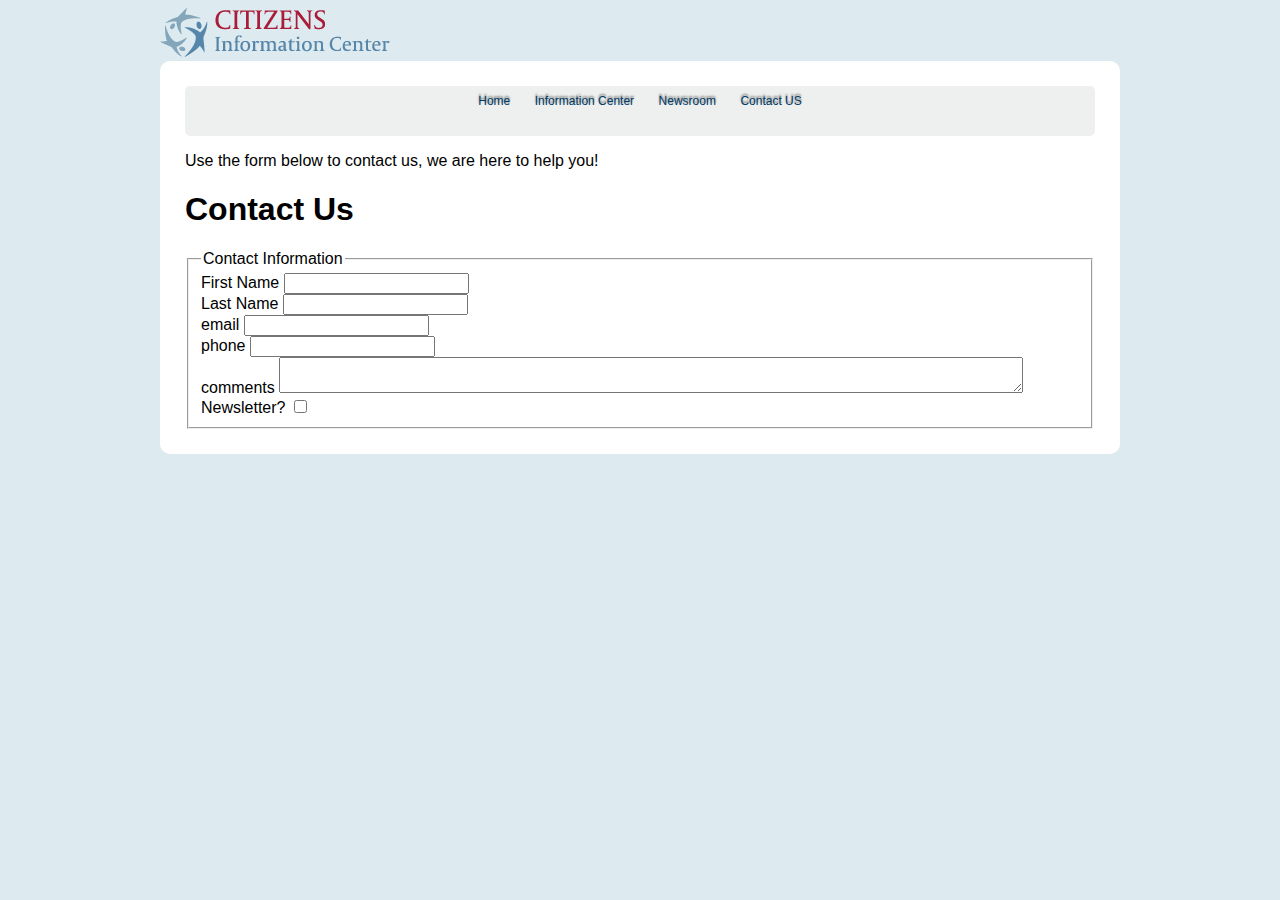
<file: contact_us.html>
<!doctype html>
<html>
<head>
    <meta charset="utf-8">
    <meta http-equiv="x-ua-compatible" content="ie=edge">

    <title>Home</title>

    <meta name="description" content="">
    <meta name="viewport" content="width=device-width, initial-scale=1">

    <!-- Place favicon.ico in the root directory -->

    <link rel="stylesheet" href="css/stylesheet_citizens.css">
</head>

<body>

  	<div class="wrapper">

  	<div class"citizens_logo">
    	<img src="img/citizenslogo.png" alt="index"></img>
    <!--img src="img/citizenslogo.svg" alt="index" height="30" width="50"></img>--> 
  	</div>
  
  	<div class="main_content">
      	<nav>
        	<ul>
          		<li><a href="#">Home</a></li>
          		<li><a href="#">Information Center</a></li>
          		<li><a href="#">Newsroom</a></li>
          		<li><a href="#">Contact US</a></li>           
        	</ul>
    	</nav>

    <p>Use the form below to contact us, we are here to help you!</p>

    <h1>Contact Us</h1>
    <form action="path/to/serverscript.php" method="post">
        <fieldset>
            <legend>Contact Information</legend>

            <div>
                <label for="firstname">First Name</label>
                <input type="text" name="firstname" id="firstname" value="" />
            </div>

            <div>
                <label for="lastname">Last Name</label>
                <input type="text" name="lastname" id="lastname" value="" />
            </div>
            
            <div>
              <label for"name">email</label>
              <input type="text" name="address" id="address" value="" />
            </div>
            
            <div>
              <label for"name">phone</label>
              <input type="text" name="city" id="city" value="" />
            </div>

             <div>
              <label for"name">comments</label>
              <textarea rows="2" cols="90">
      
              </textarea>
            </div>

            <div>
              <label for "newsletter">Newsletter?</label>
              <input type="checkbox" name="" id="choice-1"/>
            </div>
      <!-- Submit button goes here-->

      <!-- Footer goes here -->





</body>
</html>
</file>
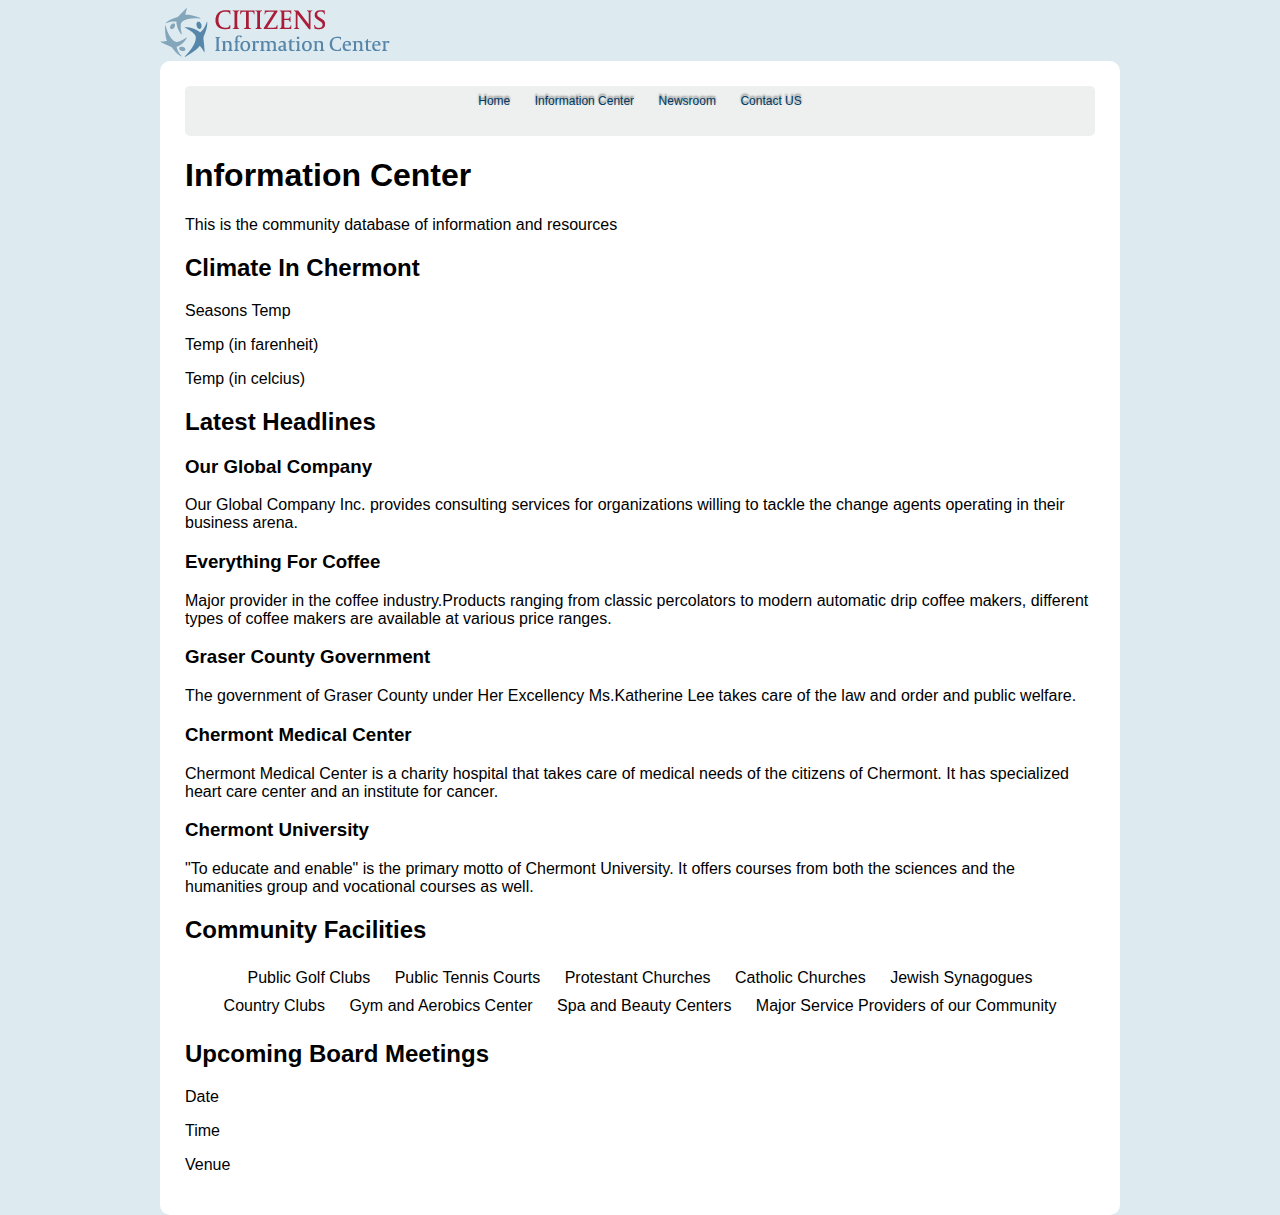
<file: information_center.html>
<!doctype html>
<html>
<head>
    <meta charset="utf-8">
    <meta http-equiv="x-ua-compatible" content="ie=edge">

    <title>Home</title>

    <meta name="description" content="">
    <meta name="viewport" content="width=device-width, initial-scale=1">

    <!-- Place favicon.ico in the root directory -->

    <link rel="stylesheet" href="css/stylesheet_citizens.css">
</head>

<body>

  	<div class="wrapper">

  	<div class"citizens_logo">
    	<img src="img/citizenslogo.png" alt="index"></img>
    <!--img src="img/citizenslogo.svg" alt="index" height="30" width="50"></img>--> 
  	</div>
  
  	<div class="main_content">
      	<nav>
        	<ul>
          		<li><a href="#">Home</a></li>
          		<li><a href="#">Information Center</a></li>
          		<li><a href="#">Newsroom</a></li>
          		<li><a href="#">Contact US</a></li>           
        	</ul>
    	</nav>

    <h1>Information Center</h1>

    <p>This is the community database of information and resources</p>

    <h2>Climate In Chermont</h2>

    <!-- Not sure if climate info should be placed in table or styled differently -->

    <p>Seasons Temp</p>
    <!-- Avg. Winter Temp -->
    <!-- Avg. Summer Temp -->

    <p>Temp (in farenheit)</p>
    <!-- 25.00 F -->
    <!-- 75.40 F -->

    <p>Temp (in celcius)</p>
    <!-- -3.89 C -->
    <!-- 24.11 C -->


    <!-- Styled in a grey container with no rounded corners, bottom left -->

    <h2>Latest Headlines</h2>

    <h3>Our Global Company</h3>

    <p>Our Global Company Inc. provides consulting services for organizations willing to tackle the change agents operating in their business arena.</p>

    <h3>Everything For Coffee</h3>

    <p>Major provider in the coffee industry.Products ranging from classic percolators to modern automatic drip coffee makers, different types of coffee makers are available at various price ranges.</p>

    <h3>Graser County Government</h3>

    <p>The government of Graser County under Her Excellency Ms.Katherine Lee takes care of the law and order and public welfare.</p>

    <h3>Chermont Medical Center</h3>

    <p>Chermont Medical Center is a charity hospital that takes care of medical needs of the citizens of Chermont. It has specialized heart care center and an institute for cancer.
    </p>

    <h3>Chermont University</h3>

    <p>"To educate and enable" is the primary motto of Chermont University. It offers courses from both the sciences and the humanities group and vocational courses as well.</p>

    <!-- Styled in pale green container with no rounded corners, top right. Located diagonally across from "Latest Headlines" -->
    
    <h2>Community Facilities</h2>
      <ul>
        <li>Public Golf Clubs</li>
        <li>Public Tennis Courts</li>
        <li>Protestant Churches</li>
        <li>Catholic Churches</li>
        <li>Jewish Synagogues</li>
        <li>Country Clubs</li>
        <li>Gym and Aerobics Center</li>
        <li>Spa and Beauty Centers</li>
        <li>Major Service Providers of our Community</li>
      </ul>

    <h2>Upcoming Board Meetings</h2>

     <!-- Not sure if Upcoming Board Meetings should be placed in table or styled differently -->

    <p>Date</p>
    <!-- June 17 -->
    <!-- July 15 -->
    <!-- August 15 -->

    <p>Time</p>
    <!-- 5:30 pm -->
    <!-- 5:30 pm -->
    <!-- 5:30 pm -->

    <p>Venue</p>
    <!-- Graser Community Center-->
    <!-- Chermont Community Room -->
    <!-- Graser Community Center-->


    <!-- Footer goes here -->

  </body>
  </html>
</file>
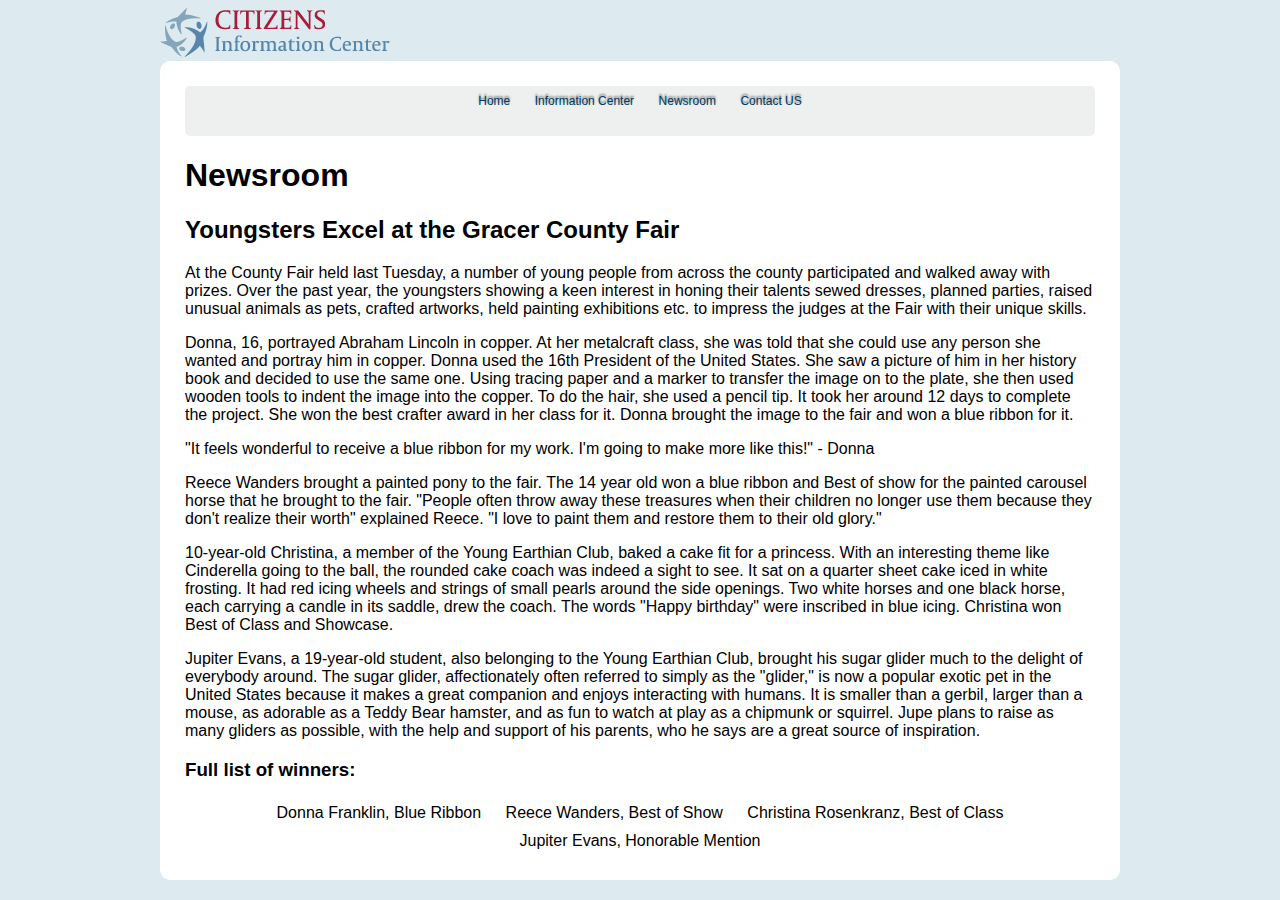
<file: newsroom.html>
<!doctype html>
<html>
<head>
    <meta charset="utf-8">
    <meta http-equiv="x-ua-compatible" content="ie=edge">

    <title>Home</title>

    <meta name="description" content="">
    <meta name="viewport" content="width=device-width, initial-scale=1">

    <!-- Place favicon.ico in the root directory -->

    <link rel="stylesheet" href="css/stylesheet_citizens.css">
</head>

<body>

  	<div class="wrapper">

  	<div class"citizens_logo">
    	<img src="img/citizenslogo.png" alt="index"></img>
    <!--img src="img/citizenslogo.svg" alt="index" height="30" width="50"></img>--> 
  	</div>
  
  	<div class="main_content">
      	<nav>
        	<ul>
          		<li><a href="#">Home</a></li>
          		<li><a href="#">Information Center</a></li>
          		<li><a href="#">Newsroom</a></li>
          		<li><a href="#">Contact US</a></li>           
        	</ul>
    	</nav>

    <h1>Newsroom</h1>

    <!-- Line break goes here -->
    <h2>Youngsters Excel at the Gracer County Fair</h2>

    <p>At the County Fair held last Tuesday, a number of young people from across the county participated and walked away with prizes. Over the past year, the youngsters showing a keen interest in honing their talents sewed dresses, planned parties, raised unusual animals as pets, crafted artworks, held painting exhibitions etc. to impress the judges at the Fair with their unique skills.</p>

    <p>Donna, 16, portrayed Abraham Lincoln in copper. At her metalcraft class, she was told that she could use any person she wanted and portray him in copper. Donna used the 16th President of the United States. She saw a picture of him in her history book and decided to use the same one. Using tracing paper and a marker to transfer the image on to the plate, she then used wooden tools to indent the image into the copper. To do the hair, she used a pencil tip. It took her around 12 days to complete the project. She won the best crafter award in her class for it. Donna brought the image to the fair and won a blue ribbon for it.</p>

    <!-- Quote to be styled with blue, indented and italicized, although her name is not italicized -->
    <p>"It feels wonderful to receive a blue ribbon for my work. I'm going to make more like this!" - Donna</p>

    <p>Reece Wanders brought a painted pony to the fair. The 14 year old won a blue ribbon and Best of show for the painted carousel horse that he brought to the fair. "People often throw away these treasures when their children no longer use them because they don't realize their worth" explained Reece. "I love to paint them and restore them to their old glory."</p>

    <p>10-year-old Christina, a member of the Young Earthian Club, baked a cake fit for a princess. With an interesting theme like Cinderella going to the ball, the rounded cake coach was indeed a sight to see. It sat on a quarter sheet cake iced in white frosting. It had red icing wheels and strings of small pearls around the side openings. Two white horses and one black horse, each carrying a candle in its saddle, drew the coach. The words "Happy birthday" were inscribed in blue icing. Christina won Best of Class and Showcase.</p>

    <p>Jupiter Evans, a 19-year-old student, also belonging to the Young Earthian Club, brought his sugar glider much to the delight of everybody around. The sugar glider, affectionately often referred to simply as the "glider," is now a popular exotic pet in the United States because it makes a great companion and enjoys interacting with humans. It is smaller than a gerbil, larger than a mouse, as adorable as a Teddy Bear hamster, and as fun to watch at play as a chipmunk or squirrel. Jupe plans to raise as many gliders as possible, with the help and support of his parents, who he says are a great source of inspiration.</p>

    <h3>Full list of winners:</h3>
      <ul>
        <li>Donna Franklin, Blue Ribbon</li>
        <li>Reece Wanders, Best of Show</li>
        <li>Christina Rosenkranz, Best of Class</li>
        <li>Jupiter Evans, Honorable Mention</li>
      </ul>


    <!-- Footer goes here -->

  </body>
  </html>
</file>
<file: css/stylesheet_citizens.css>
.citizens_logo{
  width: 900px;
  margin: 10px 10px;
  background-color: black;
  clear: both;
  float: right;

}

body{
  font-family: Arial, serif;
  background-color: #ddeaf0;
  display: block;
  padding: 
}

.wrapper{
  width: 960px;
  height: 800px;
  margin: 0 auto;
}

.main_content{
  
  padding: 25px;
  background-color: white;
  border-radius: 10px;
}


nav{
  font-family: Arial, serif;
    background: #eef0ef;
    font-size: 16px;
    width: 100%;
    height: 50px;
    margin: 0 auto;  
    border-radius: 5px;
}
ul{
    list-style: none;
    margin: 0;
    padding: 0;
    display: block;
    text-align: center;
  
}
li{
  display: inline-block;
  margin: 5px 10px;
}

a{
  text-decoration: none;
  color: #013a65;
  font-size: .75em;
  text-shadow: 0 -2px 2px rgba(0, 0, 0, 0.5);
}

.dedicated_p{
  background-color: #669696;
  border-radius: 10px;
  width: 720px;
  height: 165px;
}
</file>
